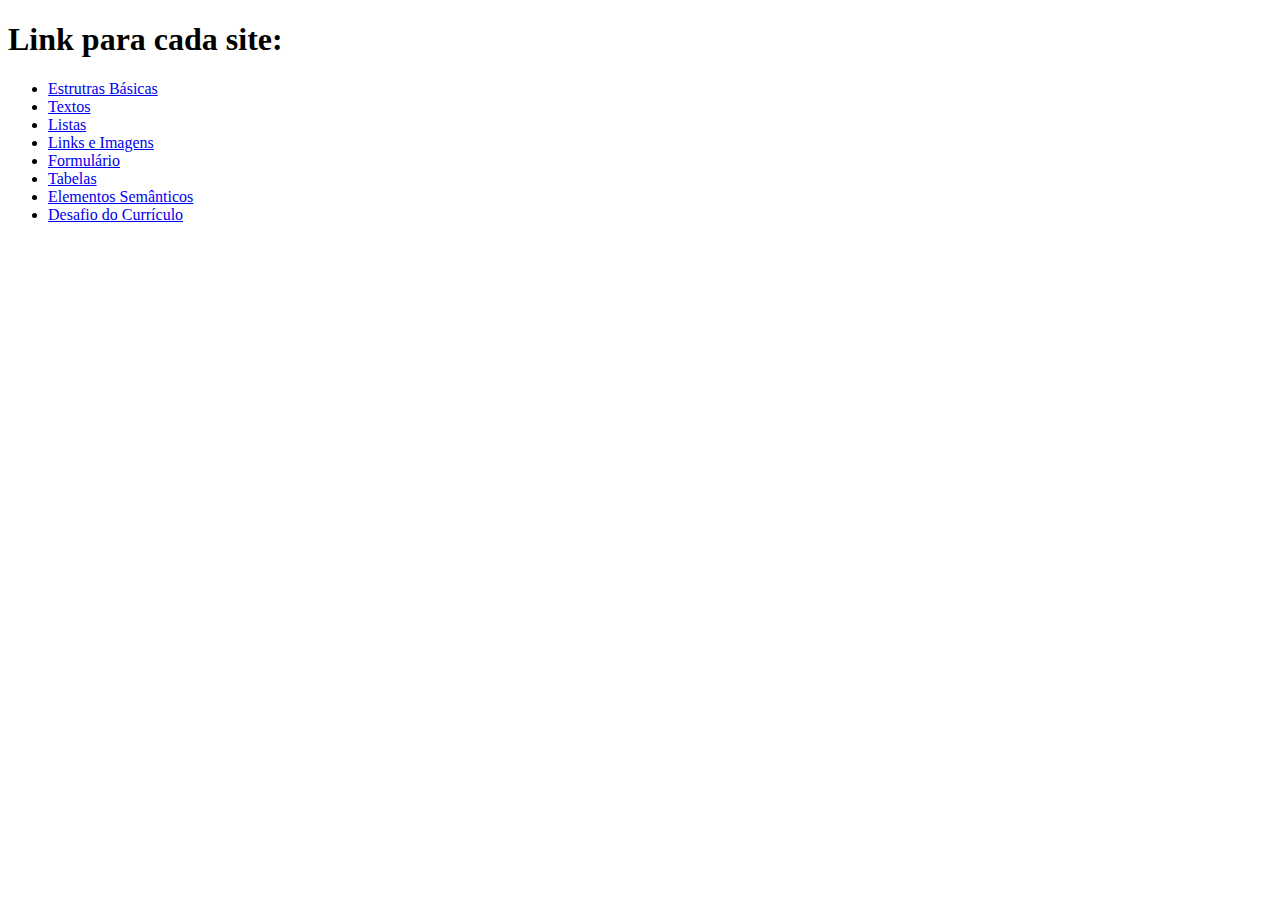
<file: index.html>
<!DOCTYPE html>
<html lang="en">
<head>
    <meta charset="UTF-8">
    <meta name="viewport" content="width=device-width, initial-scale=1.0">
    <title>Document</title>
</head>
<body>
    <h1>Link para cada site:</h1>
    <ul>
        <li><a href="file:///C:/Users/luizh/Desktop/WorkSpaceSolo/1_estrutura_basica.html" target="_blank">Estrutras Básicas</a></li>
        <li><a href="file:///C:/Users/luizh/Desktop/WorkSpaceSolo/2_trabalhando_com_textos.html" target="_blank">Textos</a></li>
        <li><a href="file:///C:/Users/luizh/Desktop/WorkSpaceSolo/3_listas.html" target="_blank">Listas</a></li>
        <li><a href="file:///C:/Users/luizh/Desktop/WorkSpaceSolo/4_links_e_imagens.html" target="_blank">Links e Imagens</a></li>
        <li><a href="file:///C:/Users/luizh/Desktop/WorkSpaceSolo/5_formularios.html?nome=&email=&numero=&mensagem=" target="_blank">Formulário</a></li>
        <li><a href="file:///C:/Users/luizh/Desktop/WorkSpaceSolo/6_tabelas.html" target="_blank">Tabelas</a></li>
        <li><a href="file:///C:/Users/luizh/Desktop/WorkSpaceSolo/7_elementos_semanticos.html" target="_blank">Elementos Semânticos</a></li>
        <li><a href="file:///C:/Users/luizh/Desktop/WorkSpaceSolo/8_desafio_curriculo.html" target="_blank">Desafio do Currículo</a></li>
    </ul>
</body>
</html>
</file>
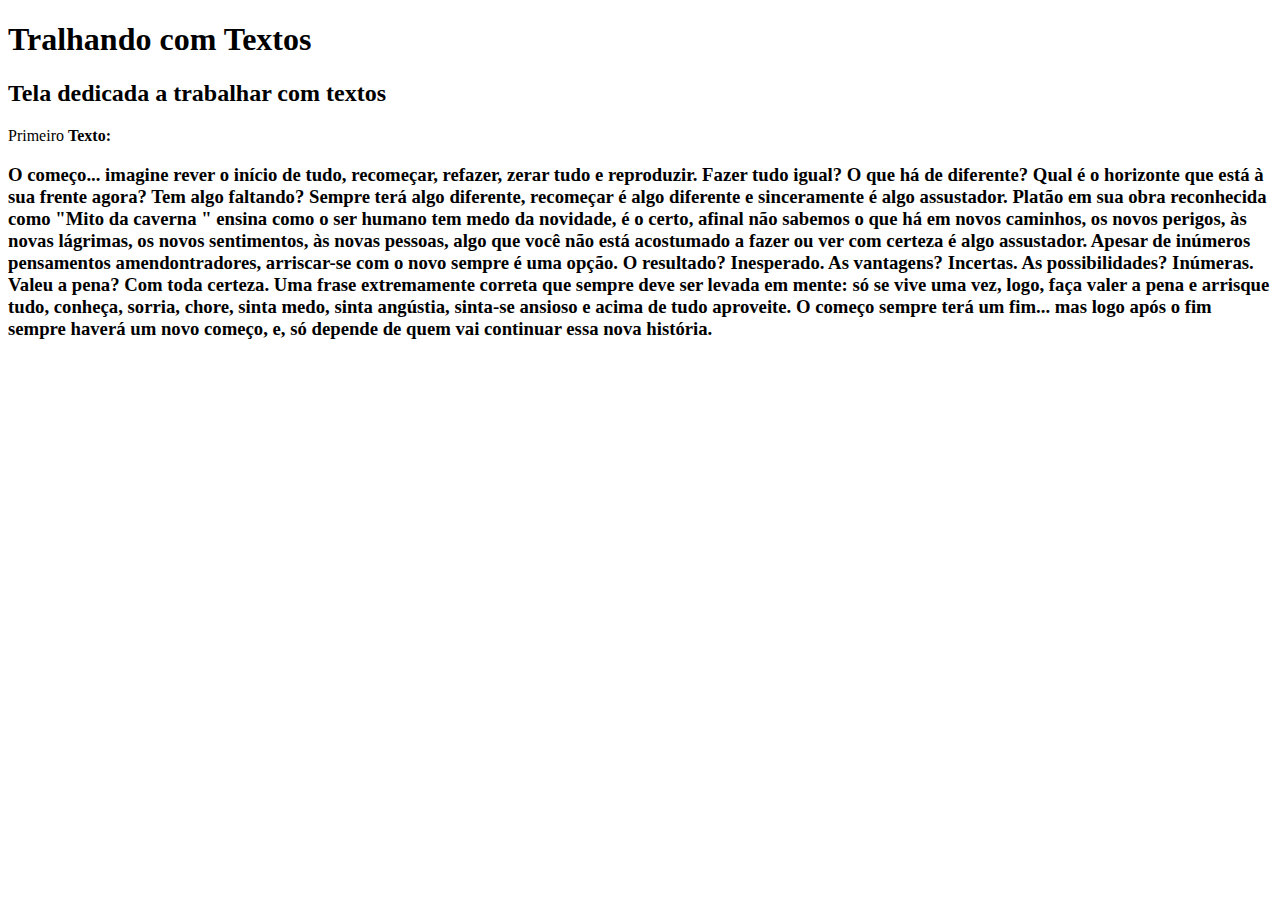
<file: 2_trabalhando_com_textos.html>
<!DOCTYPE html>
<html lang="en">
<head>
    <meta charset="UTF-8">
    <meta name="viewport" content="width=device-width, initial-scale=1.0">
    <title>Trabalhando com textos</title>
</head>
<body>
    <h1>Tralhando com Textos</h1>
    <h2>Tela dedicada a trabalhar com textos</h2>
    <p>Primeiro <strong>Texto:</strong></p>
    <h3>O começo... imagine rever o início de tudo, recomeçar, refazer, zerar tudo e reproduzir. Fazer tudo igual? O que há de diferente? Qual é o horizonte que está à sua frente agora? Tem algo faltando? Sempre terá algo diferente, recomeçar é algo diferente e sinceramente é algo assustador. Platão em sua obra reconhecida como "Mito da caverna " ensina como o ser humano tem medo da novidade, é o certo, afinal não sabemos o que há em novos caminhos, os novos perigos, às novas lágrimas, os novos sentimentos, às novas pessoas, algo que você não está acostumado a fazer ou ver com certeza é algo assustador. Apesar de inúmeros pensamentos amendontradores, arriscar-se com o novo sempre é uma opção. O resultado? Inesperado. As vantagens? Incertas. As possibilidades? Inúmeras. Valeu a pena? Com toda certeza. Uma frase extremamente correta que sempre deve ser levada em mente: só se vive uma vez, logo, faça valer a pena e arrisque tudo, conheça, sorria, chore, sinta medo, sinta angústia, sinta-se ansioso e acima de tudo aproveite. O começo sempre terá um fim... mas logo após o fim sempre haverá um novo começo, e, só depende de quem vai continuar essa nova história.</h3>
</body>
</html>
</file>
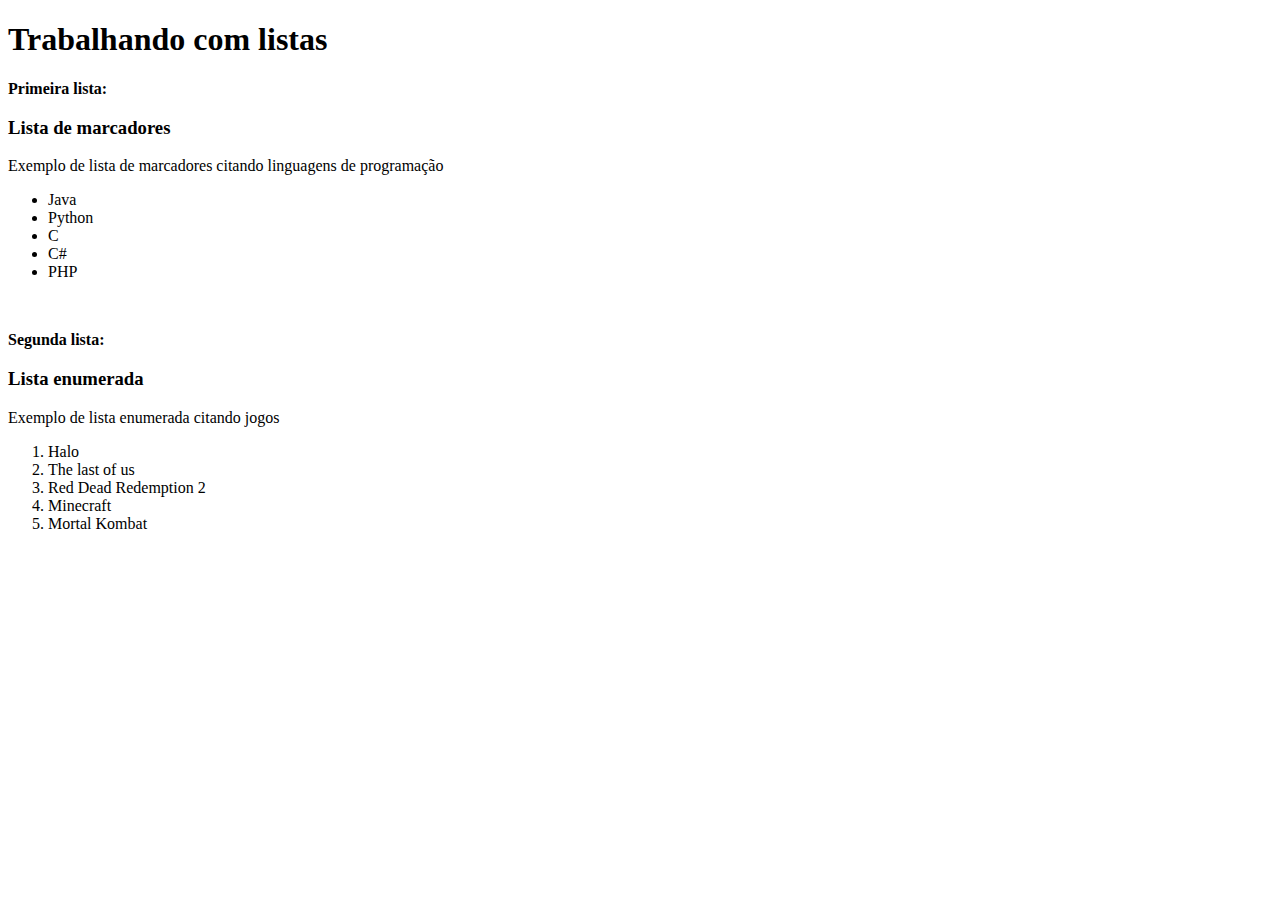
<file: 3_listas.html>
<!DOCTYPE html>
<html lang="en">
<head>
    <meta charset="UTF-8">
    <meta name="viewport" content="width=device-width, initial-scale=1.0">
    <title>Trabalhando com listas</title>
</head>
<body>
    <h1>Trabalhando com listas</h1>
    <p><strong>Primeira lista:</strong></p>
    <h3>Lista de marcadores</h3>
    <p>Exemplo de lista de marcadores citando linguagens de programação</p>
        <ul>
            <li>Java</li>
            <li>Python</li>
            <li>C</li>
            <li>C#</li>
            <li>PHP</li>
        </ul>
        <br>
    <p><strong>Segunda lista:</strong></p>
    <h3>Lista enumerada</h3>
    <p>Exemplo de lista enumerada citando jogos</p>
        <ol>
            <li>Halo</li>
            <li>The last of us</li>
            <li>Red Dead Redemption 2</li>
            <li>Minecraft</li>
            <li>Mortal Kombat</li>
        </ol>
    
</body>
</html>
</file>
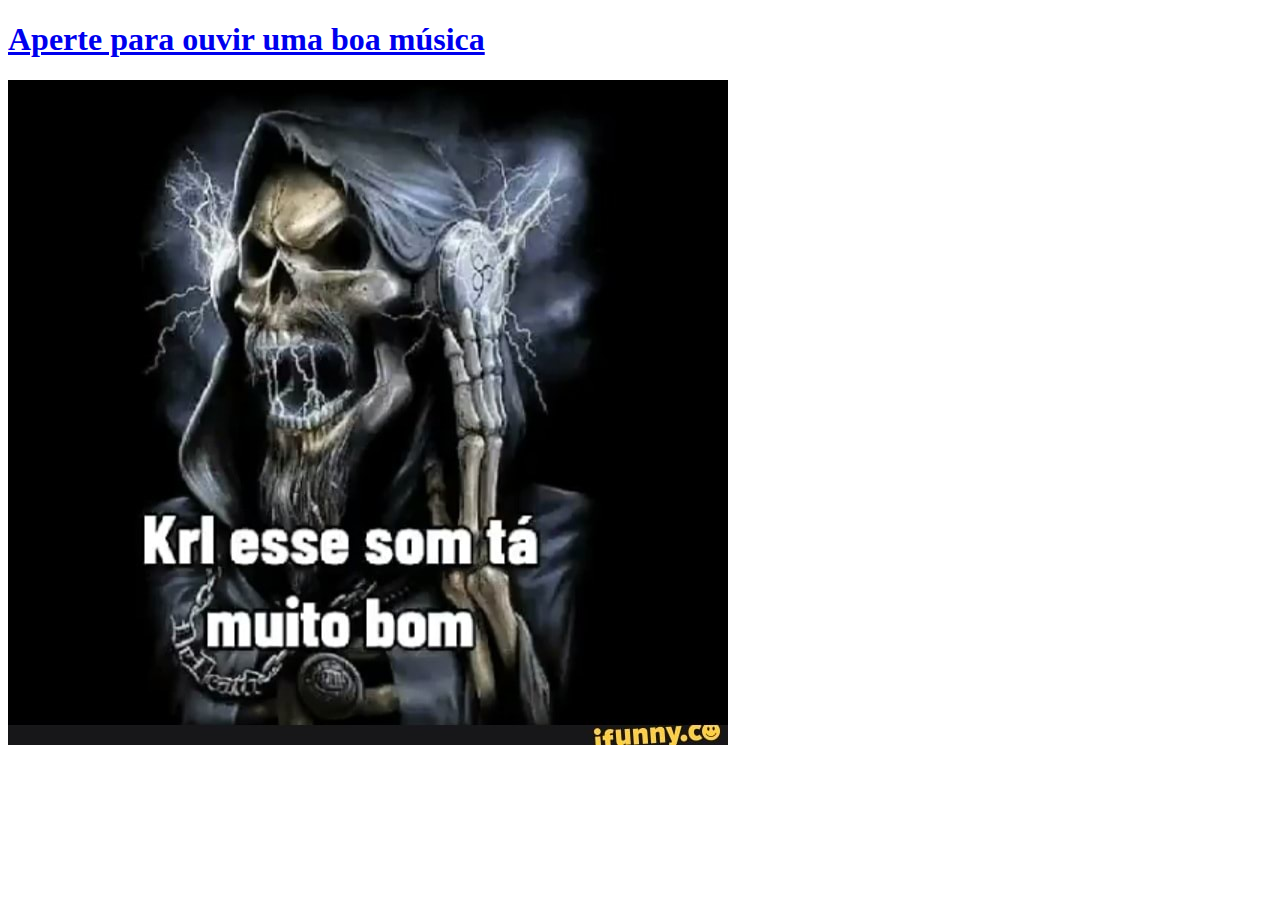
<file: 4_links_e_imagens.html>
<!DOCTYPE html>
<html lang="en">
<head>
    <meta charset="UTF-8">
    <meta name="viewport" content="width=device-width, initial-scale=1.0">
    <title>Links e Imagens</title>
</head>
<body>
    <h1><a href="https://www.youtube.com/watch?v=9gsAz6S_zSw" target="_blank">Aperte para ouvir uma boa música</a></h1>
    <a href="https://www.youtube.com/watch?v=9gsAz6S_zSw" target="_blank" title="Boa música">
        <img src="img/51a27088a9424efcb71556dc739ce3bb62ae9fb6f7b76e4bcd32f5e1c4818085_1.jpg"/> </a>
</body>
</html>
</file>
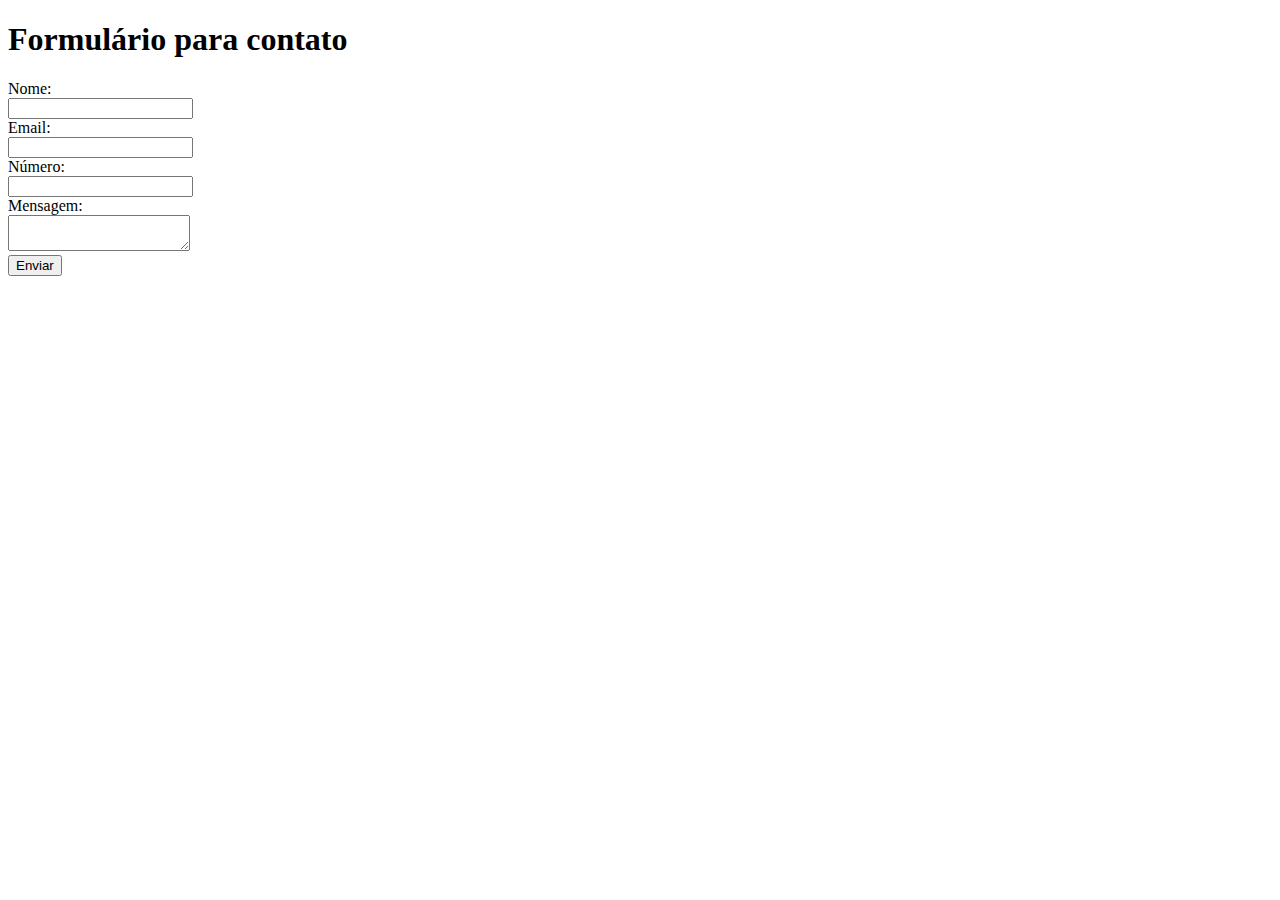
<file: 5_formularios.html>
<!DOCTYPE html>
<html lang="en">
<head>
    <meta charset="UTF-8">
    <meta name="viewport" content="width=device-width, initial-scale=1.0">
    <title>Formulários</title>
</head>
<body>
    <h1>Formulário para contato</h1>
    <form>
        <label for="nome">Nome:</label>
        <br>
        <input type="text" id="nome" name="nome">
        <br>
        <label for="email">Email:</label>
        <br>
        <input type="text" id="email" name="email">
        <br>
        <label for="numero">Número:</label>
        <br>
        <input type="text" id="numero" name="numero">
        <br>
        <label for="mensagem">Mensagem:</label>
        <br>
        <textarea id="mensagem" name="mensagem"></textarea>
        <br>
        <button type="submit">Enviar</button>

    </form>
</body>
</html>
</file>
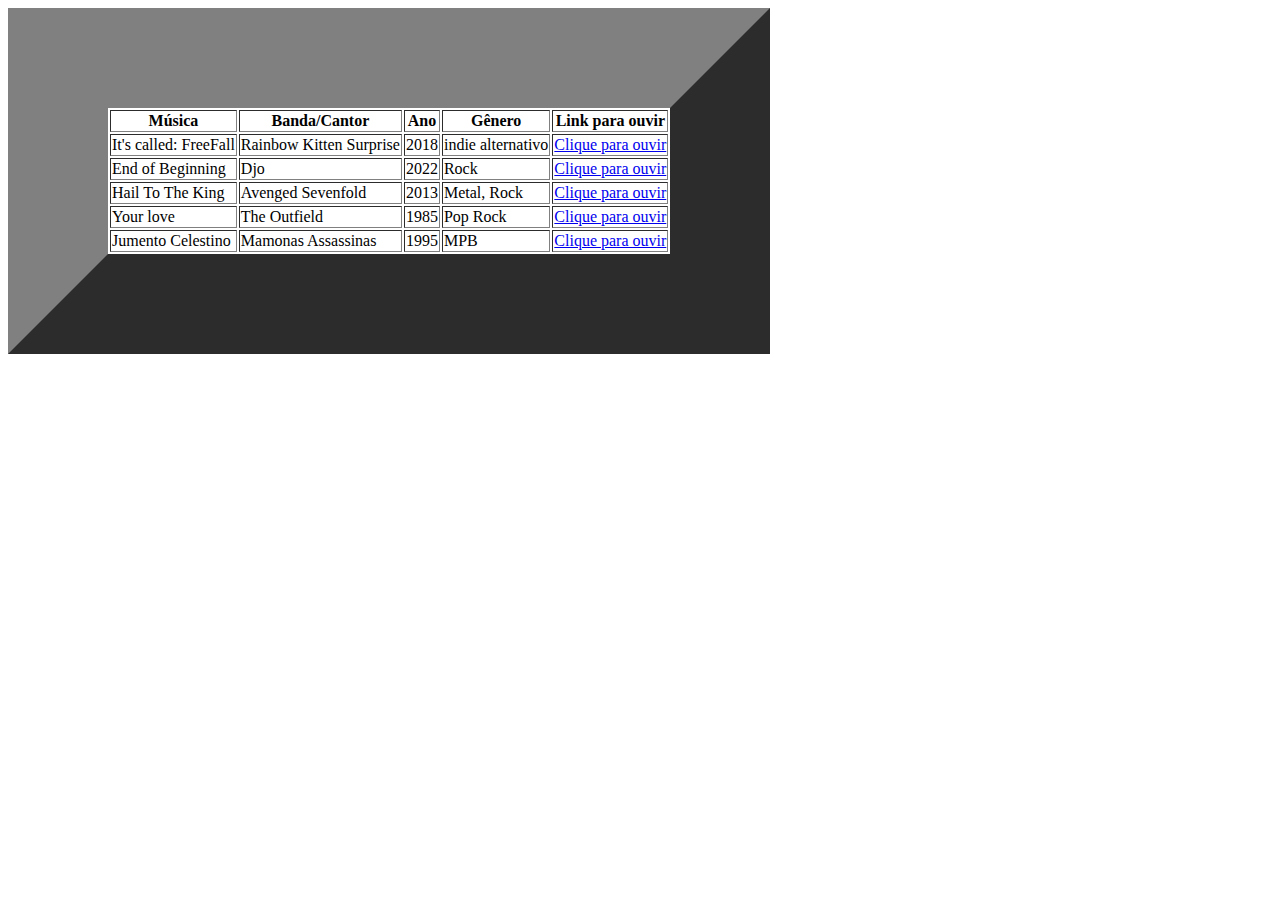
<file: 6_tabelas.html>
<!DOCTYPE html>
<html lang="en">
<head>
    <meta charset="UTF-8">
    <meta name="viewport" content="width=device-width, initial-scale=1.0">
    <title>Tabelas</title>
</head>
<body>
    <table border="100px">
        <tr>
            <th>Música</th>
            <th>Banda/Cantor</th>
            <th>Ano</th>
            <th>Gênero</th>
            <th>Link para ouvir</th>
        </tr>
        <tr>
            <td>It's called: FreeFall</td>
            <td>Rainbow Kitten Surprise</td>
            <td>2018</td>
            <td>indie alternativo</td>
            <td><a href="https://www.youtube.com/watch?v=U2WDdccgaDY&pp=ygUUaXQncyBjYWxsZWQgZnJlZWZhbGw%3D" target="_blank">Clique para ouvir</a></td>
        </tr>
        <tr>
            <td>End of Beginning</td>
            <td>Djo</td>
            <td>2022</td>
            <td>Rock</td>
            <td><a href="https://www.youtube.com/watch?v=EoVQ_TQFJy0" target="_blank">Clique para ouvir</a></td>
        </tr>
        <tr>
            <td>Hail To The King</td>
            <td>Avenged Sevenfold</td>
            <td>2013</td>
            <td>Metal, Rock</td>
            <td><a href="https://www.youtube.com/watch?v=DelhLppPSxY" target="_blank">Clique para ouvir</a></td>
        </tr>
        <tr>
            <td>Your love</td>
            <td>The Outfield</td>
            <td>1985</td>
            <td>Pop Rock</td>
            <td><a href="https://www.youtube.com/watch?v=4N1iwQxiHrs" target="_blank">Clique para ouvir</a></td>
        </tr>
        <tr>
            <td>Jumento Celestino</td>
            <td>Mamonas Assassinas</td>
            <td>1995</td>
            <td>MPB</td>
            <td><a href="https://www.youtube.com/watch?v=gHcR0f4hQI8" target="_blank">Clique para ouvir</a></td>
        </tr>

    </table>
</body>
</html>
</file>
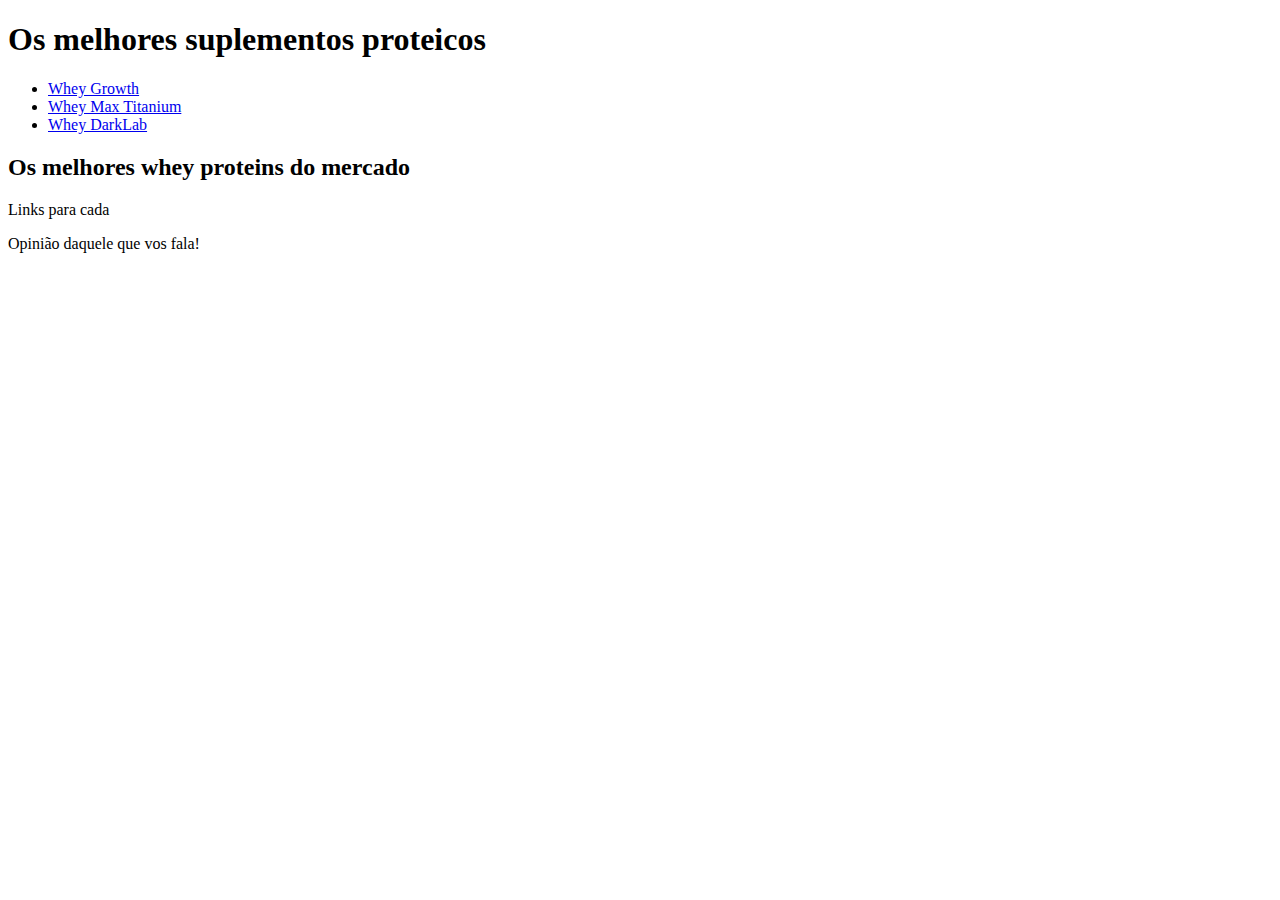
<file: 7_elementos_semanticos.html>
<!DOCTYPE html>
<html lang="en">
<head>
    <meta charset="UTF-8">
    <meta name="viewport" content="width=device-width, initial-scale=1.0">
    <title>Elementos Semânticos</title>
</head>
<body>
    <header>
        <h1>Os melhores suplementos proteicos</h1>
    </header>
    <nav>
        <ul>
            <li><a href="https://www.gsuplementos.com.br/whey-protein-concentrado-1kg-growth-supplements-p985936" target="_blank">Whey Growth</a></li>
            <li><a href="https://www.maxtitanium.com.br/iso-whey-900g-max-titanium/p" target="_blank">Whey Max Titanium</a></li>
            <li><a href="https://darklabsuplementos.com.br/produtos/100-whey-protein-refil-900g/" target="_blank">Whey DarkLab</a></li>
        </ul>
    </nav>

    <section>
        <article>
            <h2>Os melhores whey proteins do mercado</h2>
            <p>Links para cada</p>      
        </article>
    </section>
    <footer>
        Opinião daquele que vos fala!
    </footer>
</body>
</html>
</file>
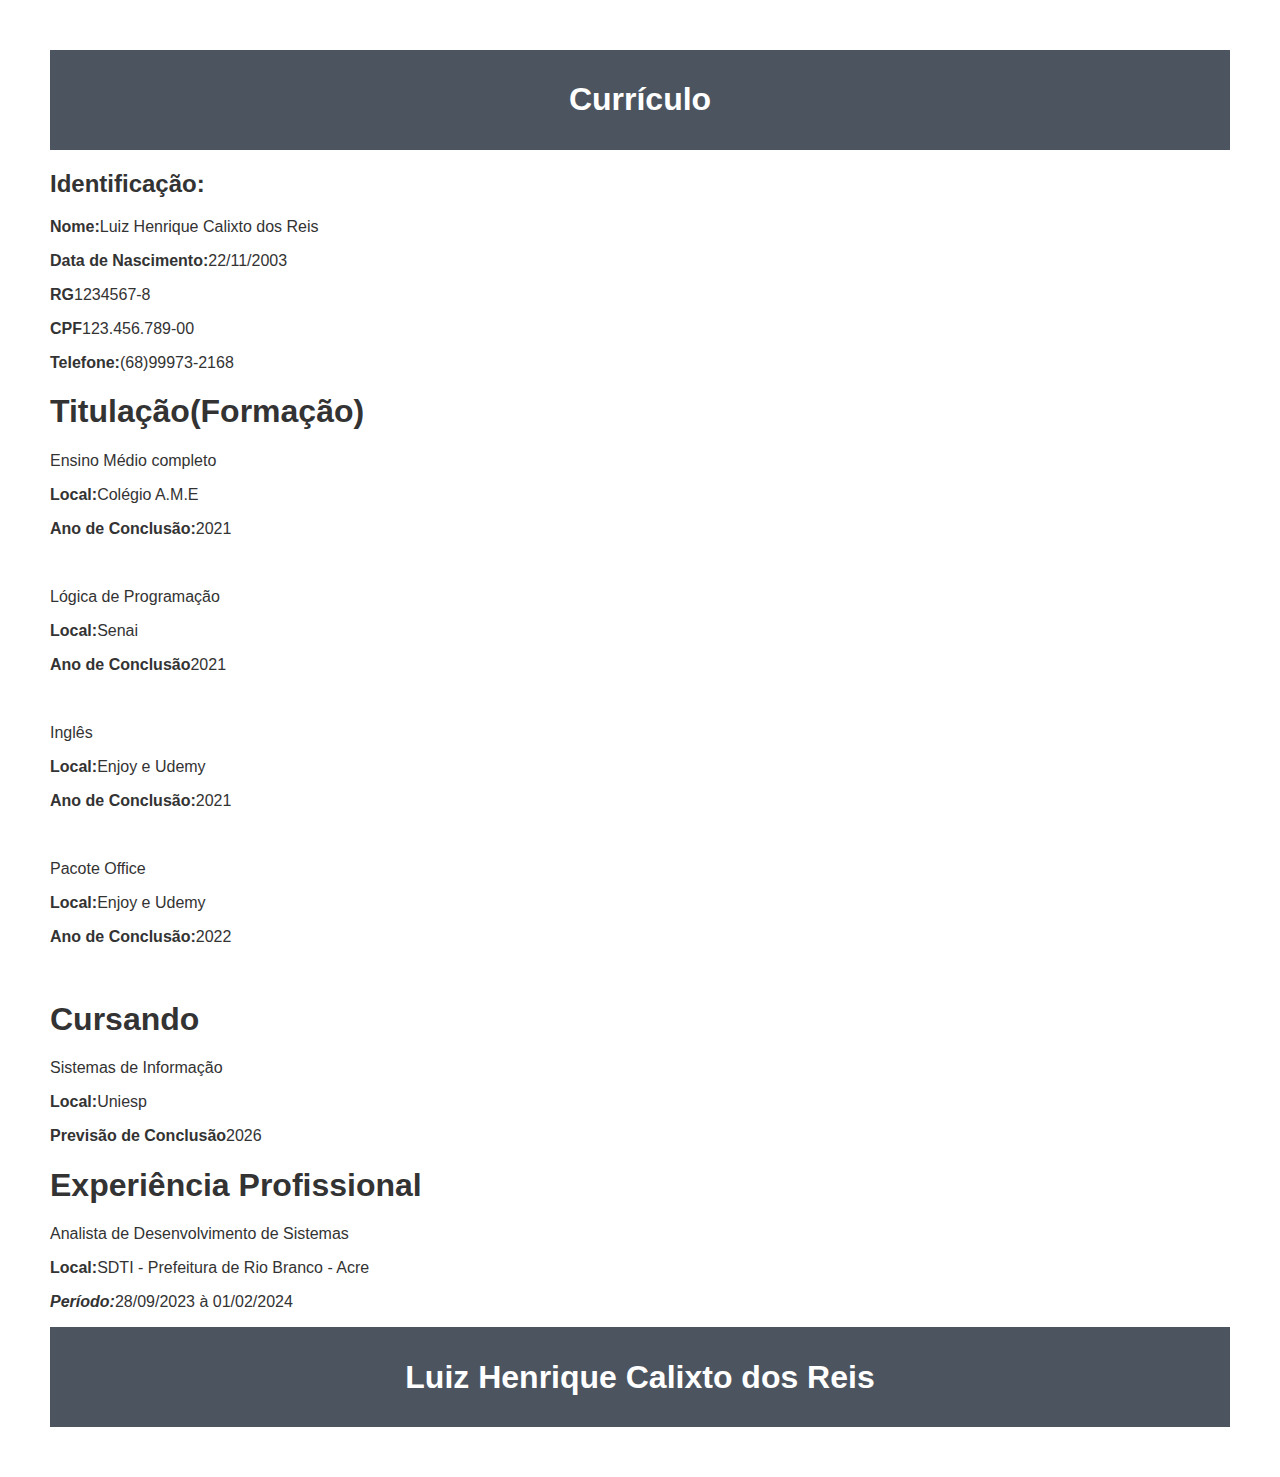
<file: 8_desafio_curriculo.html>
<!DOCTYPE html>
<html lang="en">
<head>
    <meta charset="UTF-8">
    <meta name="viewport" content="width=device-width, initial-scale=1.0">
    <link rel="stylesheet" href="css/styles.css">
    <title>Desafio do Currículo</title>
</head>
<body>
    <header>
    <h1>Currículo</h1>
    </header>
    <h2>Identificação:</h2>
    <p><strong>Nome:</strong>Luiz Henrique Calixto dos Reis</p>
    <p><strong>Data de Nascimento:</strong>22/11/2003</p>
    <p><strong>RG</strong>1234567-8</p>
    <p><strong>CPF</strong>123.456.789-00</p>
    <p><strong>Telefone:</strong>(68)99973-2168</p>

    <h1>Titulação(Formação)</h1>
    <p>Ensino Médio completo</p>
    <p><strong>Local:</strong>Colégio A.M.E</p>
    <p><strong>Ano de Conclusão:</strong>2021</p>
    <br>
    <p>Lógica de Programação</p>
    <p><strong>Local:</strong>Senai</p>
    <p><strong>Ano de Conclusão</strong>2021</p>
    <br>
    <p>Inglês</p>
    <p><strong>Local:</strong>Enjoy e Udemy</p>
    <p><strong>Ano de Conclusão:</strong>2021</p>
    <br>
    <p>Pacote Office</p>
    <p><strong>Local:</strong>Enjoy e Udemy</p>
    <p><strong>Ano de Conclusão:</strong>2022</p>
    <br>
    <h1>Cursando</h1>
    <p>Sistemas de Informação</p>
    <p><strong>Local:</strong>Uniesp</p>
    <p><strong>Previsão de Conclusão</strong>2026</p>
    <h1>Experiência Profissional</h1>
    <p>Analista de Desenvolvimento de Sistemas</p>
    <p><strong>Local:</strong>SDTI - Prefeitura de Rio Branco - Acre</p>
    <em><strong>Período:</strong></em>28/09/2023 à 01/02/2024</p>

    <footer>
        <h1>Luiz Henrique Calixto dos Reis</h1>
    </footer>
</body>
</html>
</file>
<file: css/styles.css>
body, ul {
    margin: 0;
    padding: 0;
}

body {
    font-family: 'Arial', sans-serif;
    background-color: #fff;
    color: #333;
}

header {
    background-color: #4c555f;
    color: #fff;
    padding: 10px;
    text-align: center;
}

footer {
    text-align: center;
    background-color: #4c555f;
    color: #fff;
    padding:10px;
}

body {
    padding: 50px
}
</file>
